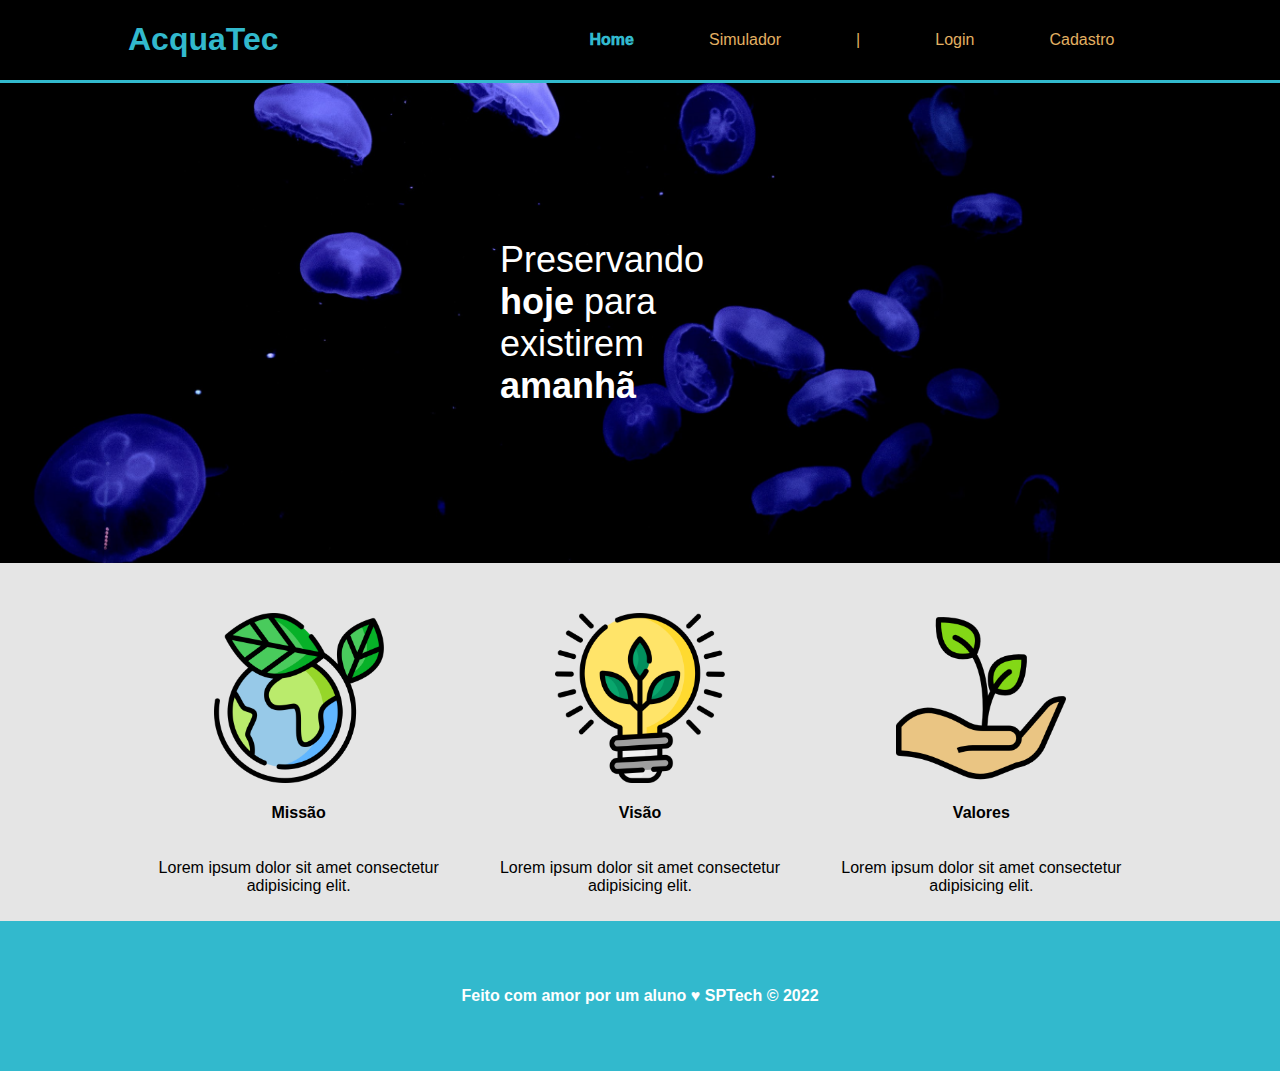
<file: Index.html>
<!DOCTYPE html>
<html lang="pt-br">

<head>
    <meta charset="UTF-8">
    <meta http-equiv="X-UA-Compatible" content="IE=edge">
    <meta name="viewport" content="width=device-width, initial-scale=1.0">
    <title>Home - AcquaTec</title>
    <link rel="stylesheet" href="Estilos.css">

</head>

<body>
    <div class="header">
        <div class="container">
            <h1>AcquaTec</h1>
            <ul class="navbar">
                <li class="aqui">Home</li>
                <li>Simulador</li>
                <li>|</li>
                <li><a href="login.html">Login</a></li>
                <li><a href="cadastro.html">Cadastro</a></li>
            </ul>
        </div>
    </div>
    <div class="banner">
        <div class="container">
            <p>Preservando <span>hoje</span> para existirem <span>amanhã</span></p>
        </div>
    </div>
    <div class="social">
        <div class="container">
            <div class="boxes">
                <div class="box">
                    <img src="assets/imgs/planet-earth_color.png" alt="Icone de Missão">
                    <h4>Missão</h4>
                    <p>Lorem ipsum dolor sit amet consectetur adipisicing elit.</p>
                </div>
                <div class="box">
                    <img src="assets/imgs/lightbulb_color.png" alt="Icone de Visão">
                    <h4>Visão</h4>
                    <p>Lorem ipsum dolor sit amet consectetur adipisicing elit.</p>
                </div>
                <div class="box">
                    <img src="assets/imgs/growth_color.png" alt="Icone de Valores">
                    <h4>Valores</h4>
                    <p>Lorem ipsum dolor sit amet consectetur adipisicing elit.</p>
                </div>
            </div>
        </div>
    </div>
    <div class="footer">
        <div class="container">
            <h4>Feito com amor por um aluno  &hearts; SPTech &copy; 2022</h4>
        </div>
    </div>
</body>

</html>
</file>
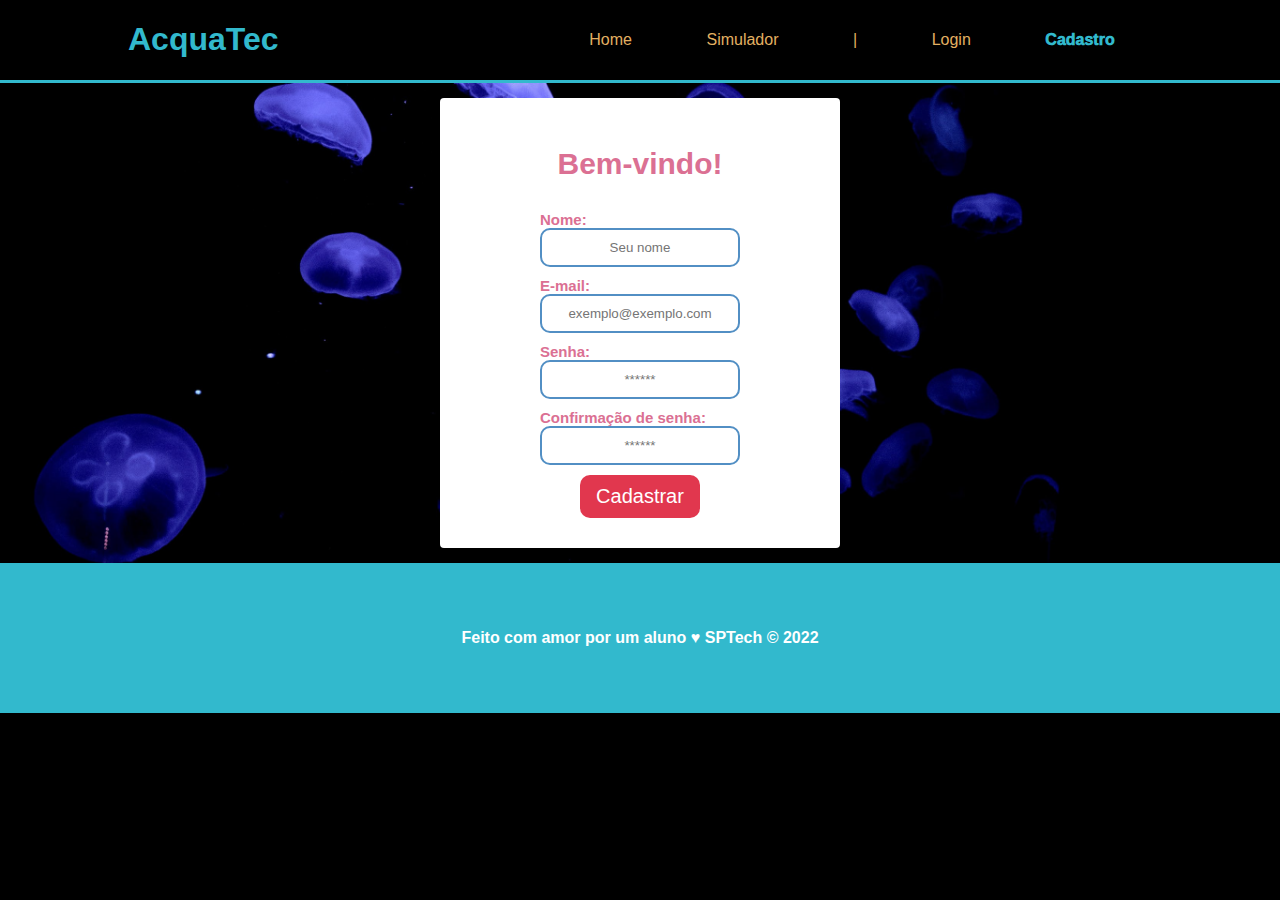
<file: cadastro.html>
<!DOCTYPE html>
<html lang="pt-br">

<head>
    <meta charset="UTF-8">
    <meta http-equiv="X-UA-Compatible" content="IE=edge">
    <meta name="viewport" content="width=device-width, initial-scale=1.0">
    <title>AcquaTec - Cadastro</title>
    <link rel="stylesheet" href="Estilos.css">
    <link rel="stylesheet" href="formulario.css">
</head>

<body>
    <div class="header">
        <div class="container">
            <h1>AcquaTec</h1>
            <ul class="navbar">
                <li><a href="Index.html">Home</a></li>
                <li>Simulador</li>
                <li>|</li>
                <li><a href="login.html">Login</a></li>
                <li class="aqui">Cadastro</li>
            </ul>
        </div>
    </div>
    <div class="banner">
        <div class="container">
            <div class="caixaFormulario cadastro">
                <h1>Bem-vindo!</h1>
                <div class="formulario">
                    <span>Nome:</span>
                    <input type="text" placeholder="Seu nome">
                    <span>E-mail:</span>
                    <input type="email" placeholder="exemplo@exemplo.com">
                    <span>Senha:</span>
                    <input type="password" placeholder="******">
                    <span>Confirmação de senha:</span>
                    <input type="password" placeholder="******">
                    <button>Cadastrar</button>
                </div>
            </div>
        </div>
    </div>
    
    <div class="footer">
        <div class="container">
            <h4>Feito com amor por um aluno  &hearts; SPTech &copy; 2022</h4>
        </div>
    </div>
</body>

</html>
</file>
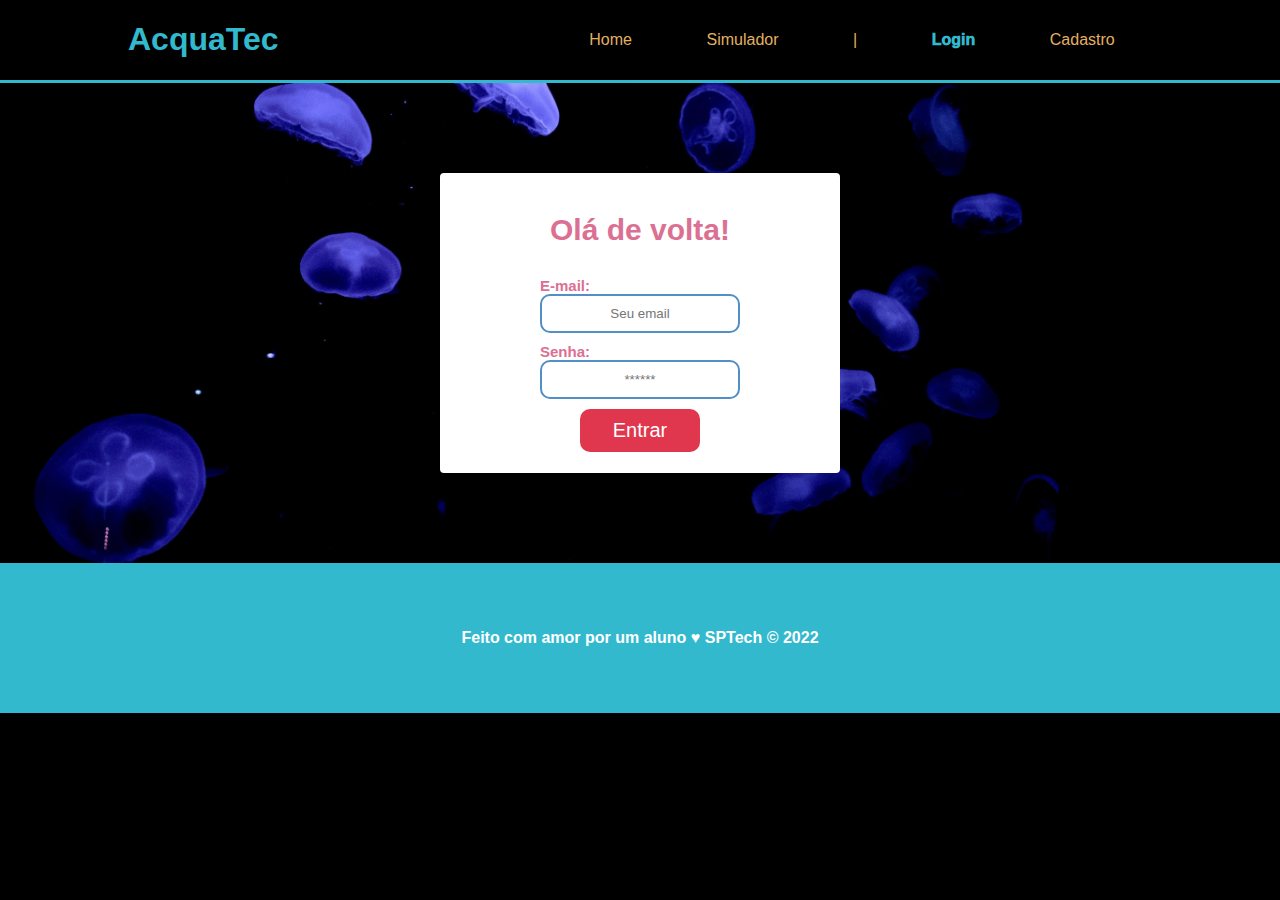
<file: login.html>
<!DOCTYPE html>
<html lang="pt-br">

<head>
    <meta charset="UTF-8">
    <meta http-equiv="X-UA-Compatible" content="IE=edge">
    <meta name="viewport" content="width=device-width, initial-scale=1.0">
    <title>AcquaTec - Login</title>
    <link rel="stylesheet" href="Estilos.css">
    <link rel="stylesheet" href="formulario.css">

</head>

<body>
    <div class="header">
        <div class="container">
            <h1>AcquaTec</h1>
            <ul class="navbar">
                <li><a href="Index.html">Home</a></li>
                <li>Simulador</li>
                <li>|</li>
                <li class="aqui">Login</li>
                <li><a href="cadastro.html">Cadastro</a></li>
            </ul>
        </div>
    </div>
    <div class="banner">
        <div class="container">
            <div class="caixaFormulario">
                <h1>Olá de volta!</h1>
                <div class="formulario">
                    <span>E-mail:</span>
                    <input id="iptEmail" type="email" placeholder="Seu email">

                    <span>Senha:</span>
                    <input id="iptSenha" type="password" placeholder="******">

                    <button>Entrar</button>
                </div>
            </div>
        </div>
    </div>
    
    <div class="footer">
        <div class="container">
            <h4>Feito com amor por um aluno  &hearts; SPTech &copy; 2022</h4>
        </div>
    </div>
</body>

</html>
</file>
<file: Estilos.css>
body{
    margin: 0;
    font-family: sans-serif;
    background-color: black;
}

.header{
    color: #32b9cd; 
    border-bottom: solid 3px #32b9cd;
    /* border: solid 3px green; */
}

.container{
    /* border: solid 3px yellow; */
    width: 80%;
    margin: auto;
}


.header .container{
    display: flex;
    justify-content: space-between;
}

.header ul .aqui {
    font-weight: 1000;
    color: #32b9cd;
}

a {
    text-decoration: none;
    color: #e3b062;
}

.navbar{
    display: flex;
    width: 600px;
    justify-content: space-around;
    color: #e3b062;
    list-style: none;
    align-items: center;
}

/* Banner */
.banner {
    /* border: solid 3px pink; */
    color: white;
    padding: 40px 0;
    height: 400px;
    background-image: url('assets/imgs/bg-jelly-fish-para_outras_pags.png');   
    background-size: cover;
}

.banner .container {
    /* border: 2px solid red; */
    height: 400px;
    display: flex;
    justify-content: center;
    align-items: center;
}
.banner p {
    /* border: solid 3px green; */
    font-size: 36px;
    width: 280px;
}

.banner .container span {
    font-weight: 800;
}

/* Missão - Visão - Valores */
.social {
    /* border: solid 3px green; */
    background-color: #e5e5e5;
}

.box img {
    width: 170px;
}

/* 
.social .container {
    border: solid 3px purple;
} */

.social .container .boxes {
    /* border: solid 3px yellow; */
    display: flex;
    justify-content: center;
}

.box {
    /* border: solid 3px blue; */
    margin: 50px 10px 10px 10px;
    display: flex;
    flex-direction: column;
    align-items: center;
}

.social p {
    text-align: center;
}

/* Footer*/

.footer {
    background-color: #32b9cd; 
    height: 150px;
    color: #fff;
    display: flex;
}

.footer .container {
    display: flex;
    justify-content: center;
}
</file>
<file: formulario.css>
.caixaFormulario {
    background: white;
    color: palevioletred;
    border-radius: 4px;

    width: 400px;
    height: 300px;
    display: flex;
    flex-direction: column;
    align-items: center;
    justify-content: center;
}

.caixaFormulario h1 {
    font-size: 30px;
}

.caixaFormulario span {
    font-size: 15px;
    margin-top: 10px;
}

.formulario {
    display: flex;
    flex-direction: column;
    width: 200px;
}

.formulario button {
    background: #e1374e;
    color: white;
    border: none;
    border-radius: 10px;    
    font-size: 20px;

    align-self: center;
    width: 120px;
    padding: 10px 15px;
    margin-top: 10px;
}

.formulario input {
    text-align: center;
    border: 2px solid rgb(82, 143, 196);
    border-radius: 10px;

    padding: 10px 15px;
}

.cadastro {
    height: 450px;
}
</file>
